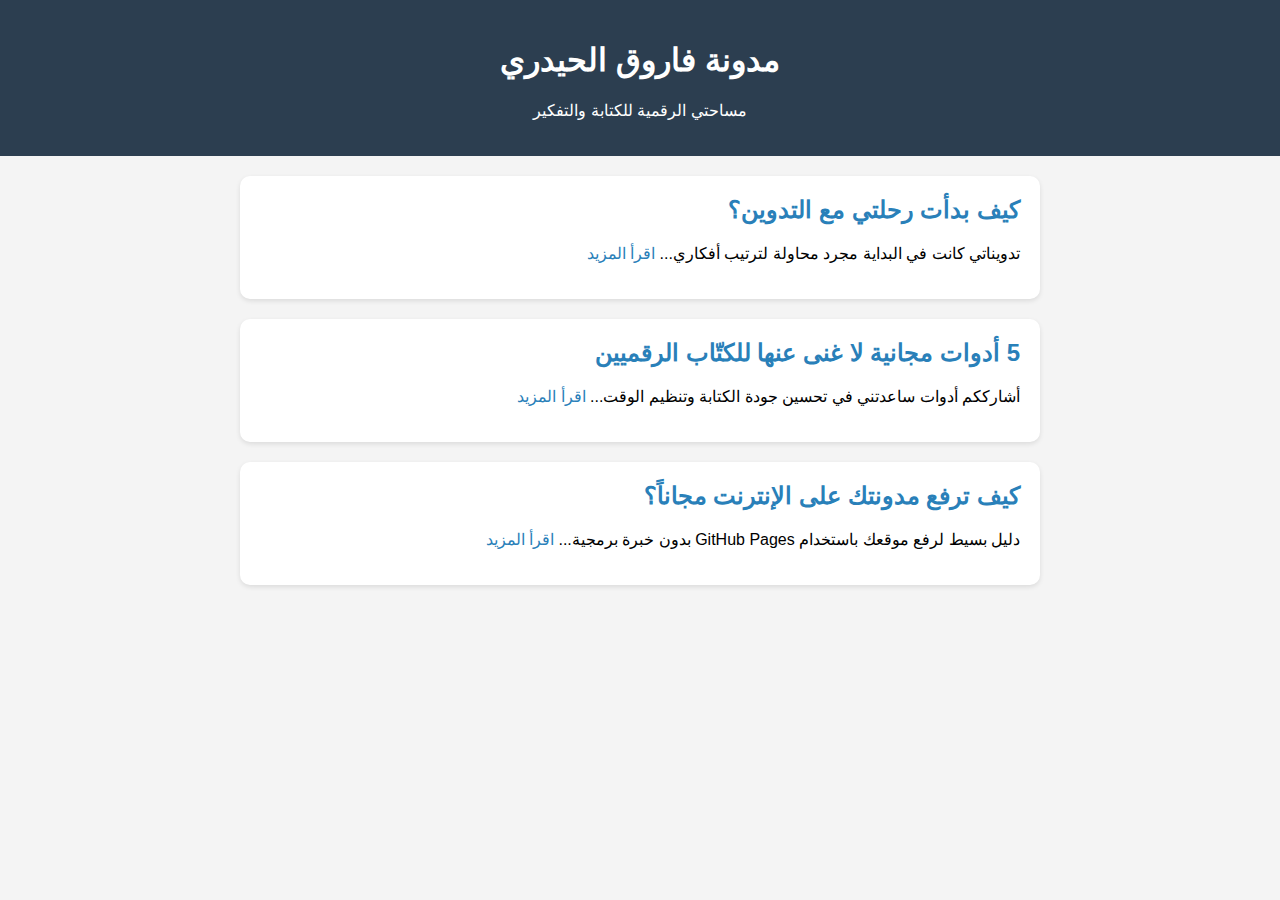
<file: index.html>
<!DOCTYPE html>
<html lang="ar" dir="rtl">
<head>
  <meta charset="UTF-8">
  <title>مدونة فاروق الحيدري</title>
  <link rel="stylesheet" href="style.css">
</head>
<body>
  <header>
    <h1>مدونة فاروق الحيدري</h1>
    <p>مساحتي الرقمية للكتابة والتفكير</p>
  </header>
  <div class="container">
    <div class="post">
      <h2><a href="post1.html">كيف بدأت رحلتي مع التدوين؟</a></h2>
      <p>تدويناتي كانت في البداية مجرد محاولة لترتيب أفكاري... <a href="post1.html">اقرأ المزيد</a></p>
    </div>
    <div class="post">
      <h2><a href="post2.html">5 أدوات مجانية لا غنى عنها للكتّاب الرقميين</a></h2>
      <p>أشارككم أدوات ساعدتني في تحسين جودة الكتابة وتنظيم الوقت... <a href="post2.html">اقرأ المزيد</a></p>
    </div>
    <div class="post">
      <h2><a href="post3.html">كيف ترفع مدونتك على الإنترنت مجاناً؟</a></h2>
      <p>دليل بسيط لرفع موقعك باستخدام GitHub Pages بدون خبرة برمجية... <a href="post3.html">اقرأ المزيد</a></p>
    </div>
  </div>
</body>
</html>
</file>
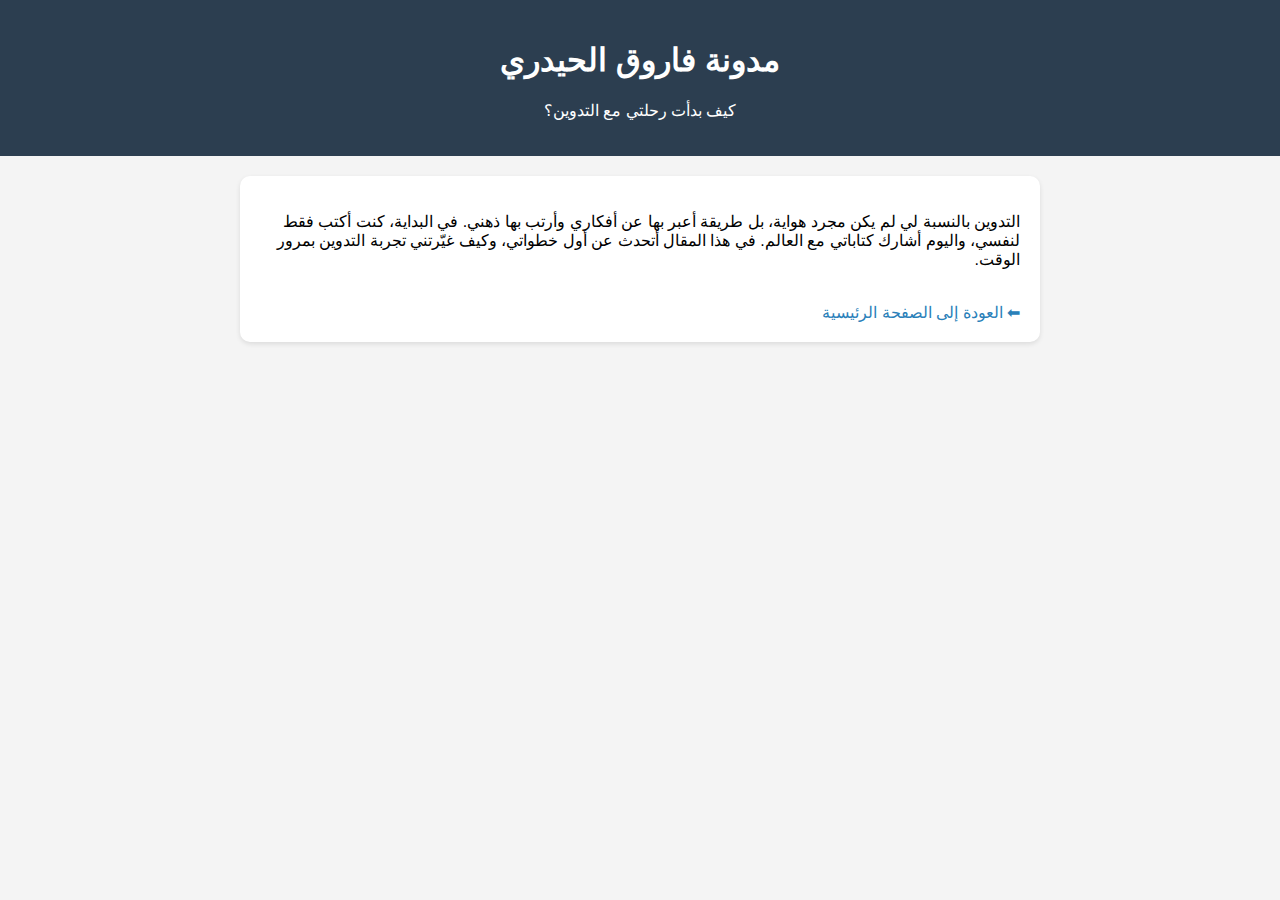
<file: post1.html>
<!DOCTYPE html>
    <html lang="ar" dir="rtl">
    <head>
      <meta charset="UTF-8">
      <title>كيف بدأت رحلتي مع التدوين؟</title>
      <link rel="stylesheet" href="style.css">
    </head>
    <body>
      <header>
        <h1>مدونة فاروق الحيدري</h1>
        <p>كيف بدأت رحلتي مع التدوين؟</p>
      </header>
      <div class="container">
        <div class="post">
          <p>
        التدوين بالنسبة لي لم يكن مجرد هواية، بل طريقة أعبر بها عن أفكاري وأرتب بها ذهني. 
        في البداية، كنت أكتب فقط لنفسي، واليوم أشارك كتاباتي مع العالم. في هذا المقال أتحدث عن أول خطواتي،
        وكيف غيّرتني تجربة التدوين بمرور الوقت.
        </p>
          <br>
          <a href="index.html">⬅ العودة إلى الصفحة الرئيسية</a>
        </div>
      </div>
    </body>
    </html>
</file>
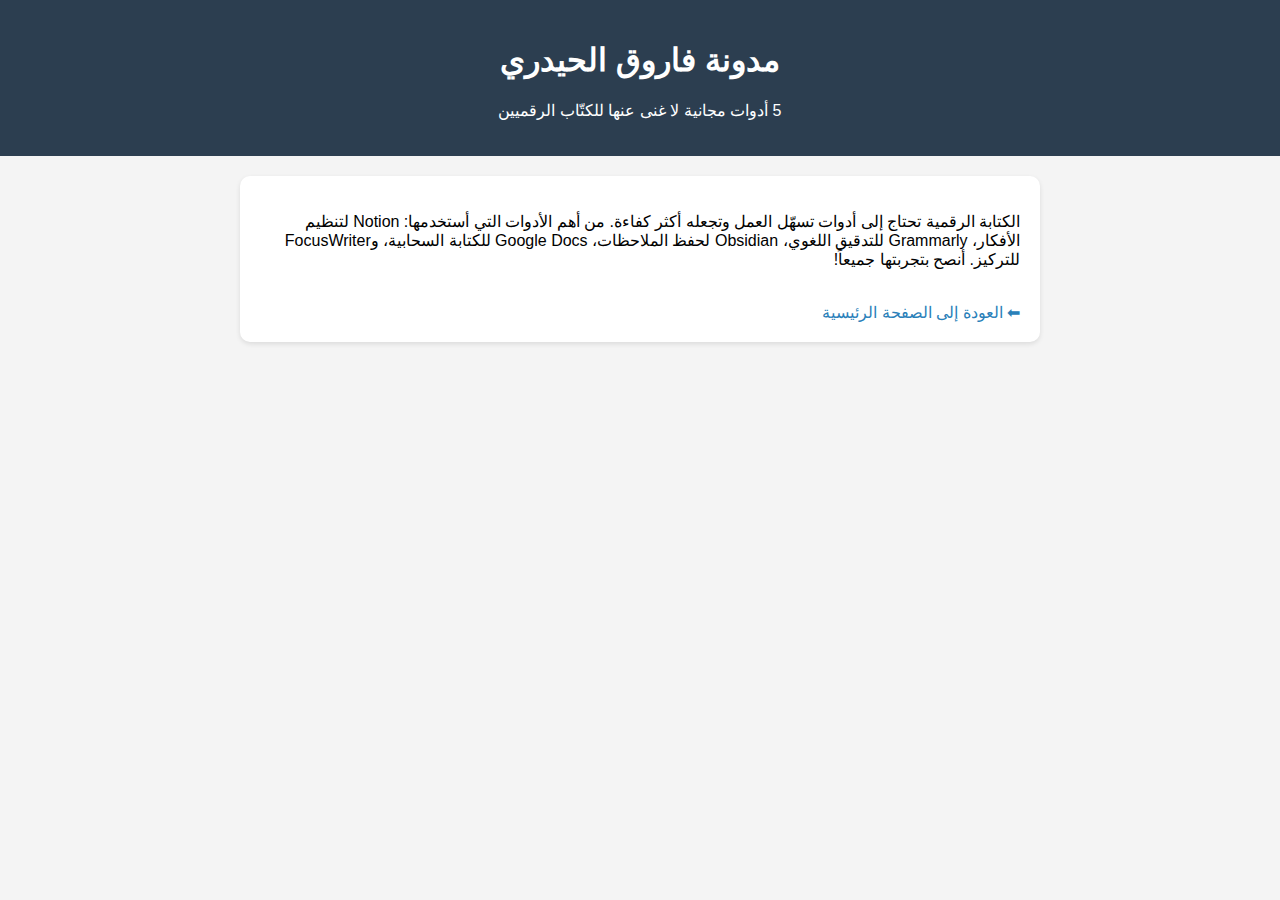
<file: post2.html>
<!DOCTYPE html>
    <html lang="ar" dir="rtl">
    <head>
      <meta charset="UTF-8">
      <title>5 أدوات مجانية لا غنى عنها للكتّاب الرقميين</title>
      <link rel="stylesheet" href="style.css">
    </head>
    <body>
      <header>
        <h1>مدونة فاروق الحيدري</h1>
        <p>5 أدوات مجانية لا غنى عنها للكتّاب الرقميين</p>
      </header>
      <div class="container">
        <div class="post">
          <p>
        الكتابة الرقمية تحتاج إلى أدوات تسهّل العمل وتجعله أكثر كفاءة.
        من أهم الأدوات التي أستخدمها: Notion لتنظيم الأفكار، Grammarly للتدقيق اللغوي، 
        Obsidian لحفظ الملاحظات، Google Docs للكتابة السحابية، وFocusWriter للتركيز.
        أنصح بتجربتها جميعاً!
        </p>
          <br>
          <a href="index.html">⬅ العودة إلى الصفحة الرئيسية</a>
        </div>
      </div>
    </body>
    </html>
</file>
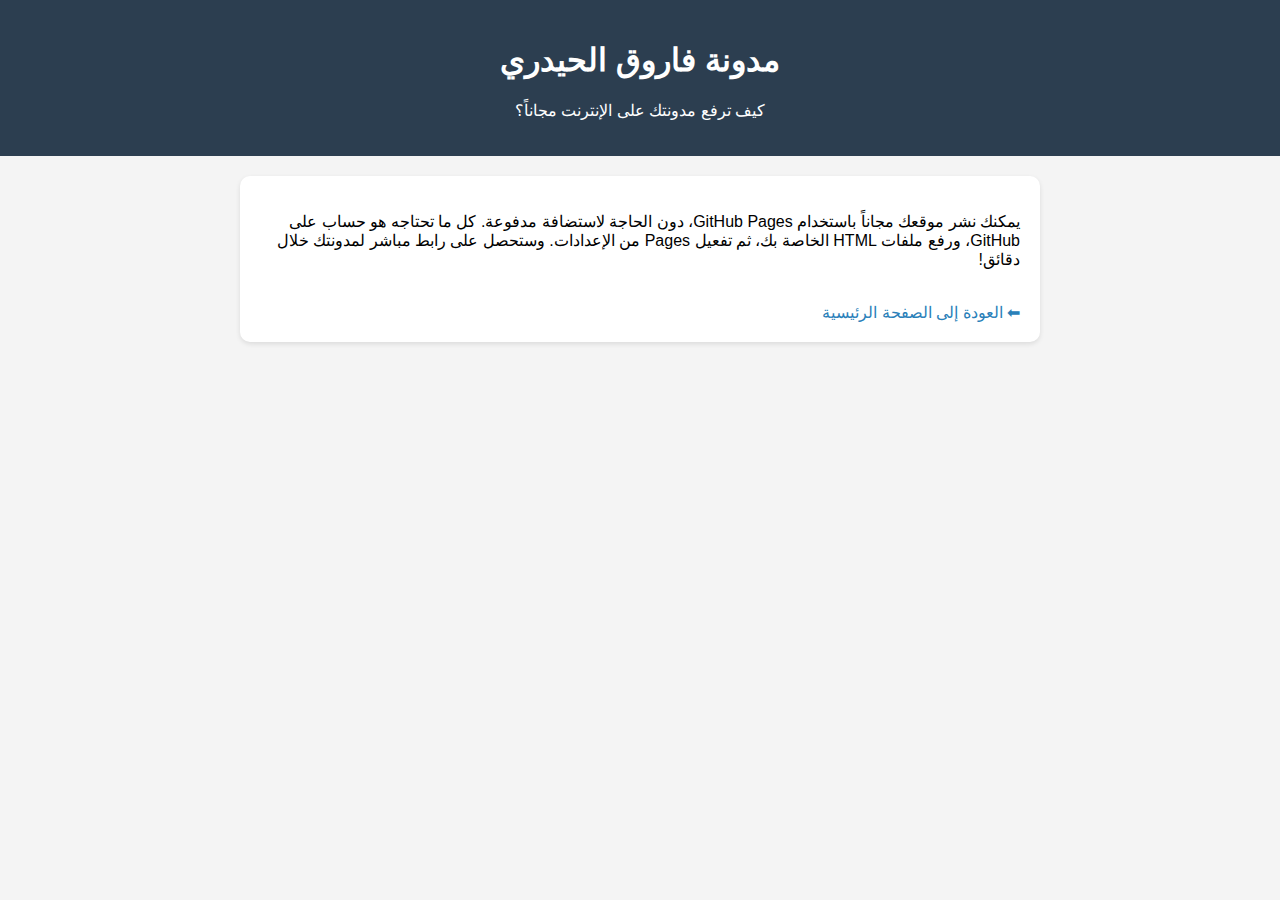
<file: post3.html>
<!DOCTYPE html>
    <html lang="ar" dir="rtl">
    <head>
      <meta charset="UTF-8">
      <title>كيف ترفع مدونتك على الإنترنت مجاناً؟</title>
      <link rel="stylesheet" href="style.css">
    </head>
    <body>
      <header>
        <h1>مدونة فاروق الحيدري</h1>
        <p>كيف ترفع مدونتك على الإنترنت مجاناً؟</p>
      </header>
      <div class="container">
        <div class="post">
          <p>
        يمكنك نشر موقعك مجاناً باستخدام GitHub Pages، دون الحاجة لاستضافة مدفوعة.
        كل ما تحتاجه هو حساب على GitHub، ورفع ملفات HTML الخاصة بك، ثم تفعيل Pages من الإعدادات.
        وستحصل على رابط مباشر لمدونتك خلال دقائق!
        </p>
          <br>
          <a href="index.html">⬅ العودة إلى الصفحة الرئيسية</a>
        </div>
      </div>
    </body>
    </html>
</file>
<file: style.css>
body {
  font-family: 'Tahoma', sans-serif;
  background-color: #f4f4f4;
  margin: 0;
  padding: 0;
  direction: rtl;
}
header {
  background-color: #2c3e50;
  color: white;
  padding: 20px;
  text-align: center;
}
.container {
  max-width: 800px;
  margin: auto;
  padding: 20px;
}
.post {
  background: white;
  margin-bottom: 20px;
  padding: 20px;
  border-radius: 10px;
  box-shadow: 0 2px 5px rgba(0,0,0,0.1);
}
.post h2 {
  margin-top: 0;
  color: #2980b9;
}
.post a {
  text-decoration: none;
  color: #2980b9;
}
</file>
